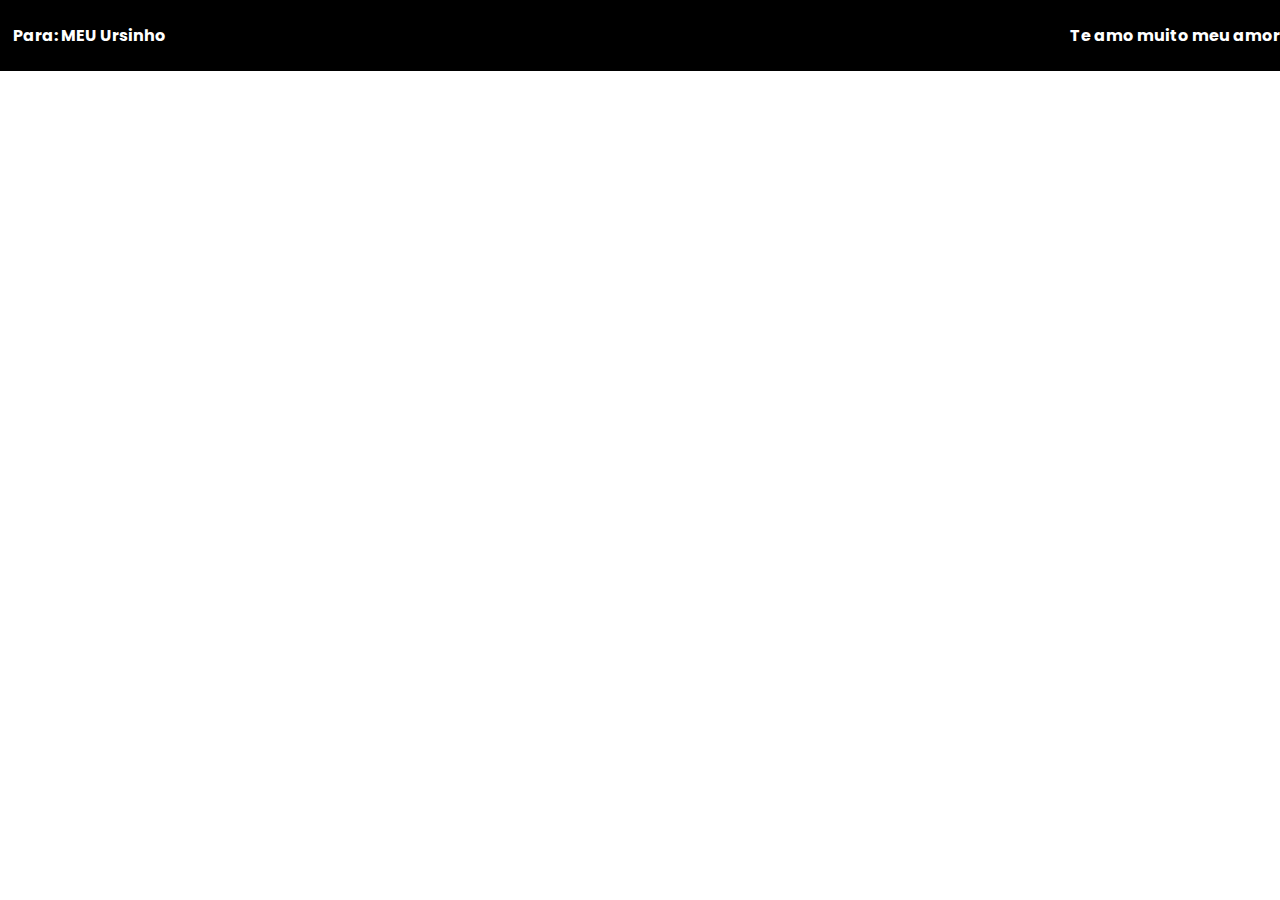
<file: pages/index.html>
<!DOCTYPE html>
<html lang="en">
<head>
    <meta charset="UTF-8">
    <meta name="viewport" content="width=, initial-scale=1.0">
    <link rel="shortcut icon" id="ico" type="imagex/ico" href="../img/urso.png">
    <title>Para: MEU Ursinho</title>
    <link rel="stylesheet" href="style.css">
</head>
<body>
    <header>
        <h1>Para: MEU Ursinho</h1>
        <h1>Te amo muito meu amor❤</h1>
    </header>
    <main>

    </main>
</body>
</html>
</file>
<file: pages/style.css>
@import url('https://fonts.googleapis.com/css2?family=Poppins:ital,wght@0,100;0,200;0,300;0,400;0,500;0,600;0,700;0,800;0,900;1,100;1,200;1,300;1,400;1,500;1,600;1,700;1,800;1,900&family=Vidaloka&display=swap');

* {
    font-family: "Poppins", sans-serif;
    padding: 0;
    margin: 0;
}
html{
    width: 100%;
    height: 100%;
}

header{
    display: flex;
    font-size: 0.5rem;
    justify-content: space-between;
    width: 100vw;
    height: 5vh;
    padding: 1vw;
    background-color: black;
    color: white;
    align-items: center;
}
</file>
